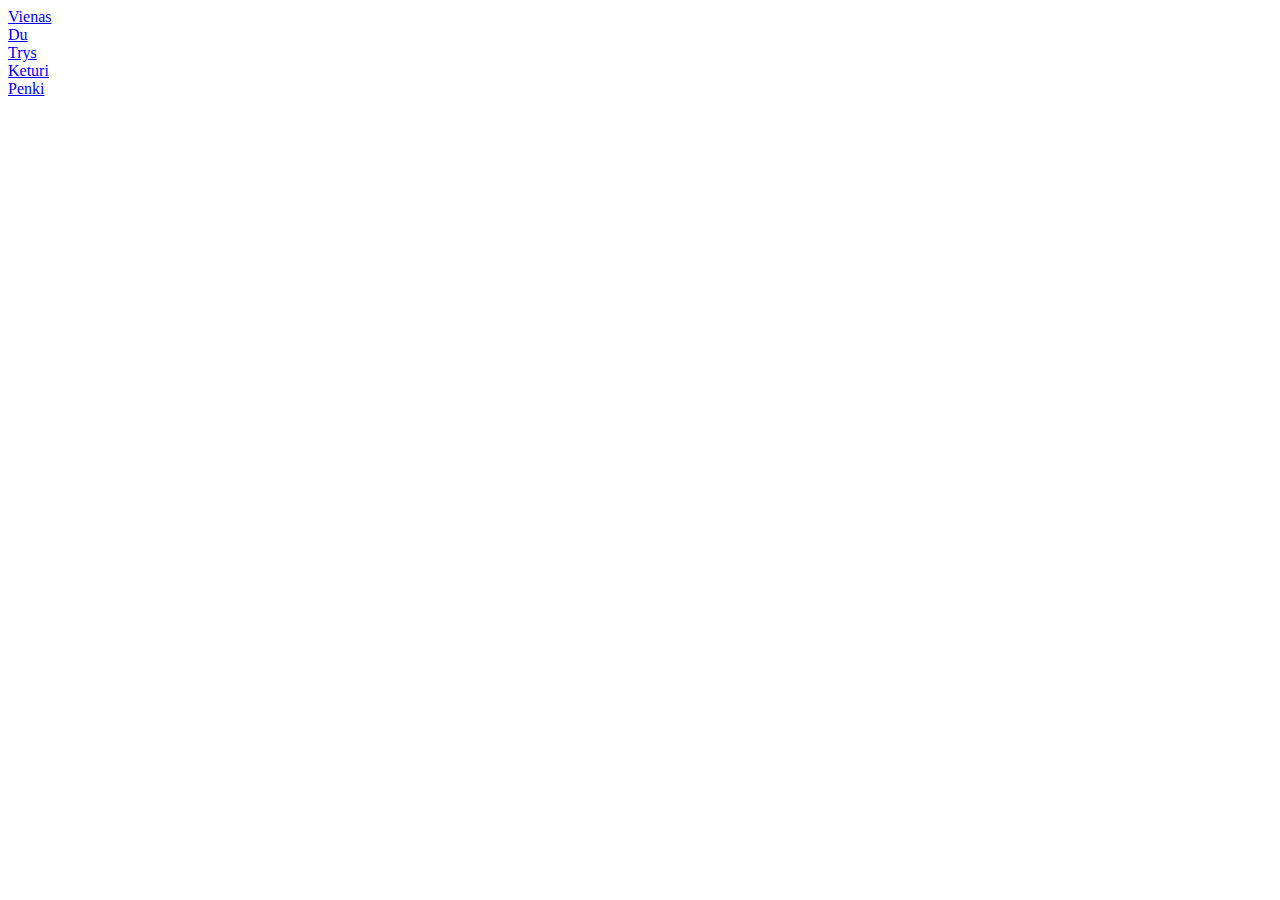
<file: block/nuorodos-is-naujos-eilutes/index.html>
<!DOCTYPE html>
<html lang="en">
<head>
    <meta charset="UTF-8">
    <meta http-equiv="X-UA-Compatible" content="IE=edge">
    <meta name="viewport" content="width=device-width, initial-scale=1.0">
    <title>Document</title>
    <link rel="stylesheet" href="style.css">
</head>
<body>
    <a href="http://google.lt">Vienas</a>
    <a href="http://google.lt">Du</a>
    <a href="http://google.lt">Trys</a>
    <a href="http://google.lt">Keturi</a>
    <a href="http://google.lt">Penki</a>
    
</body>
</html>
</file>
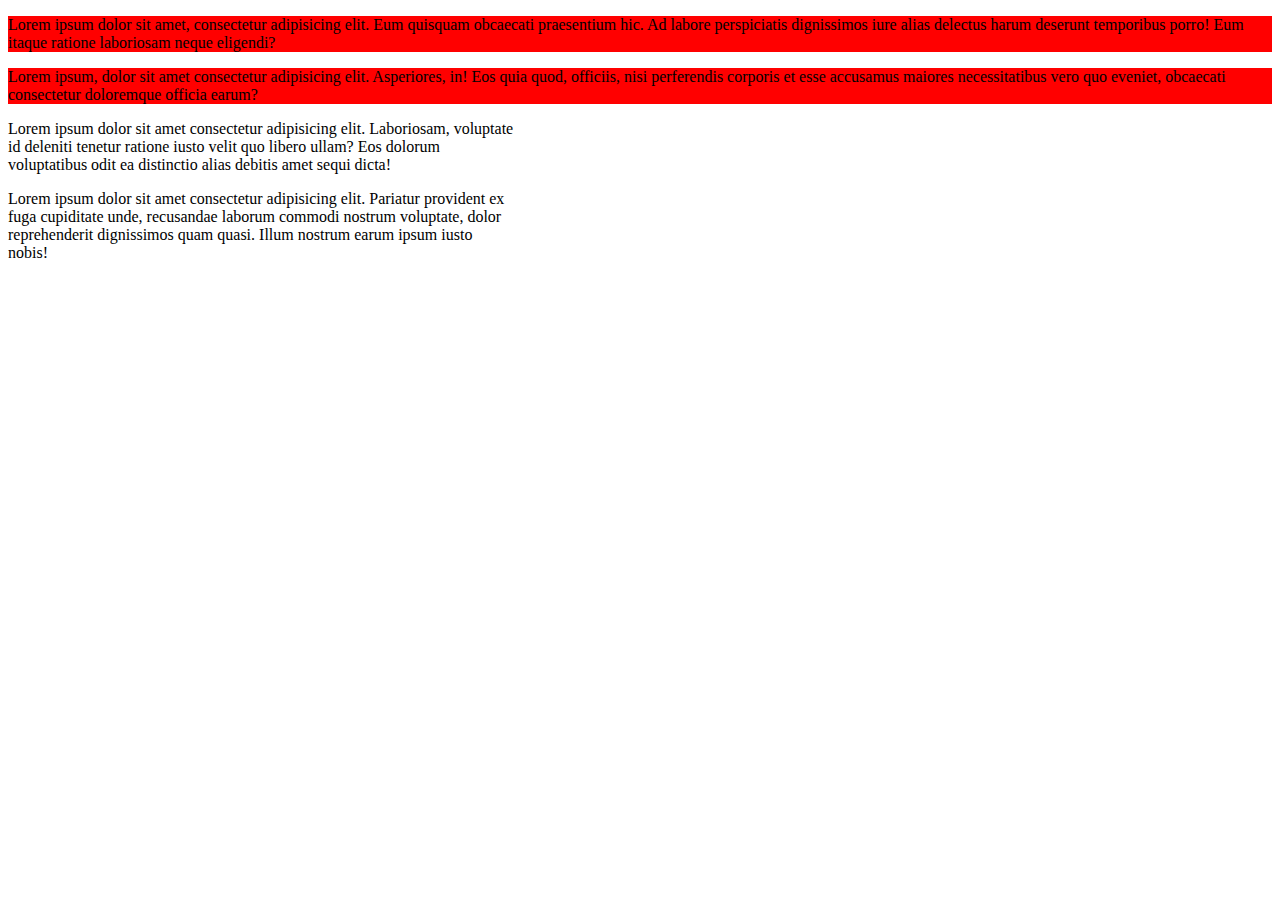
<file: block/pastraipos/index.html>
<!DOCTYPE html>
<html lang="en">
<head>
    <meta charset="UTF-8">
    <meta http-equiv="X-UA-Compatible" content="IE=edge">
    <meta name="viewport" content="width=device-width, initial-scale=1.0">
    <title>Pastraipos</title>
    <link rel="stylesheet" href="style.css">
</head>
<body>
    <p class="fono-raudona">Lorem ipsum dolor sit amet, consectetur adipisicing elit. Eum quisquam obcaecati praesentium hic. Ad labore perspiciatis dignissimos iure alias delectus harum deserunt temporibus porro! Eum itaque ratione laboriosam neque eligendi?</p>
    <p class="fono-raudona">Lorem ipsum, dolor sit amet consectetur adipisicing elit. Asperiores, in! Eos quia quod, officiis, nisi perferendis corporis et esse accusamus maiores necessitatibus vero quo eveniet, obcaecati consectetur doloremque officia earum?</p>

    <div class="dezute">
        <p>Lorem ipsum dolor sit amet consectetur adipisicing elit. Laboriosam, voluptate id deleniti tenetur ratione iusto velit quo libero ullam? Eos dolorum voluptatibus odit ea distinctio alias debitis amet sequi dicta!</p>
    </div>

    <div class="dezute">
        <p>Lorem ipsum dolor sit amet consectetur adipisicing elit. Pariatur provident ex fuga cupiditate unde, recusandae laborum commodi nostrum voluptate, dolor reprehenderit dignissimos quam quasi. Illum nostrum earum ipsum iusto nobis!</p>
    </div>
    
</body>
</html>
</file>
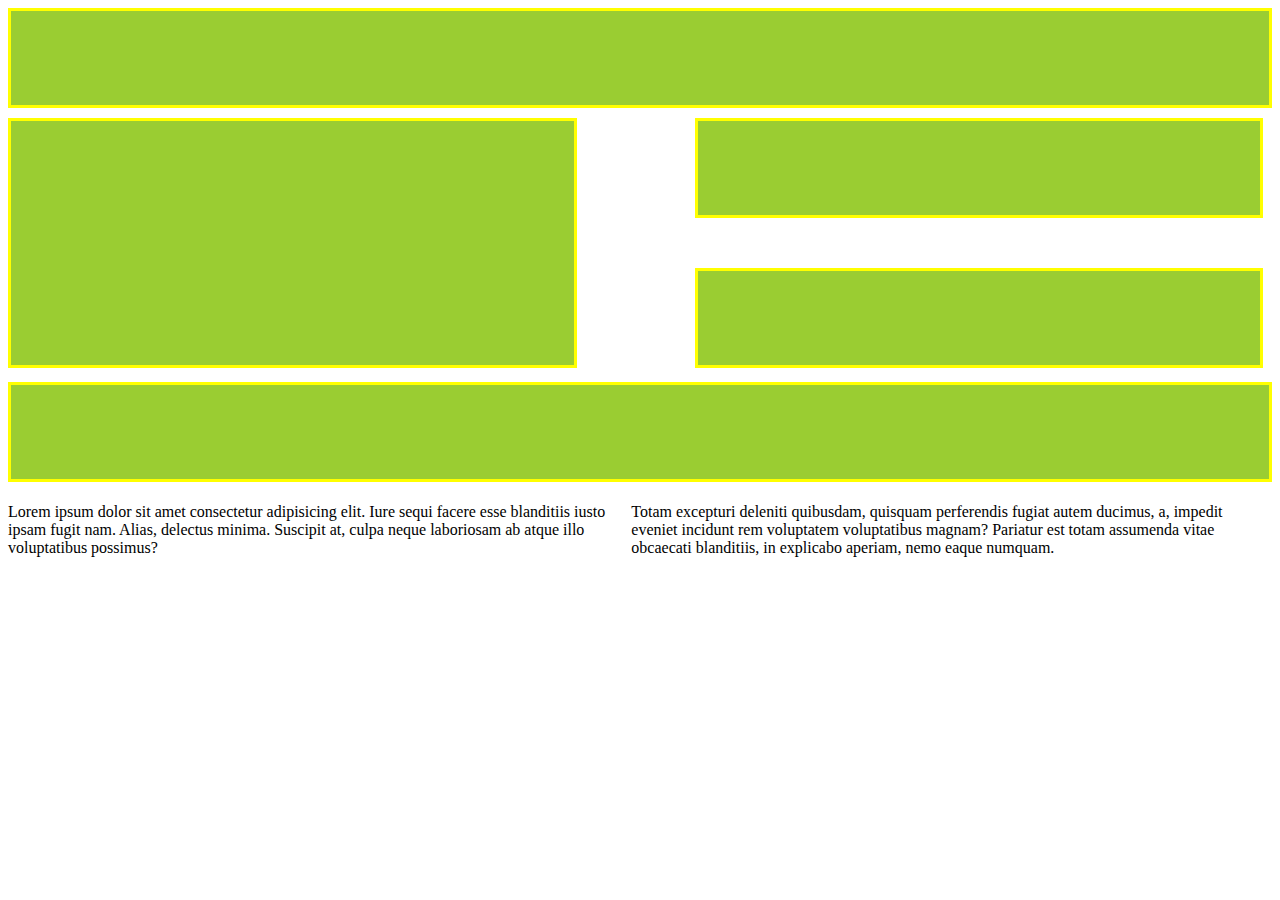
<file: inline-block/divai/index.html>
<!DOCTYPE html>
<html lang="en">
<head>
    <meta charset="UTF-8">
    <meta http-equiv="X-UA-Compatible" content="IE=edge">
    <meta name="viewport" content="width=device-width, initial-scale=1.0">
    <title>Document</title>
    <link rel="stylesheet" href="style.css">
</head>
<body>
    <div class="per-visa"></div>
    <div class="per-puse"></div>
    <div class="apgaubiamas">
        <div class="soniniai"></div>
        <div class="soniniai paraste-tarpas"></div>
    </div>
    <div class="per-visa"></div>


    <p class="puse">Lorem ipsum dolor sit amet consectetur adipisicing elit. Iure sequi facere esse blanditiis iusto ipsam fugit nam. Alias, delectus minima. Suscipit at, culpa neque laboriosam ab atque illo voluptatibus possimus?</p>
    <p class="puse">Totam excepturi deleniti quibusdam, quisquam perferendis fugiat autem ducimus, a, impedit eveniet incidunt rem voluptatem voluptatibus magnam? Pariatur est totam assumenda vitae obcaecati blanditiis, in explicabo aperiam, nemo eaque numquam.</p>
    
</body>
</html>
</file>
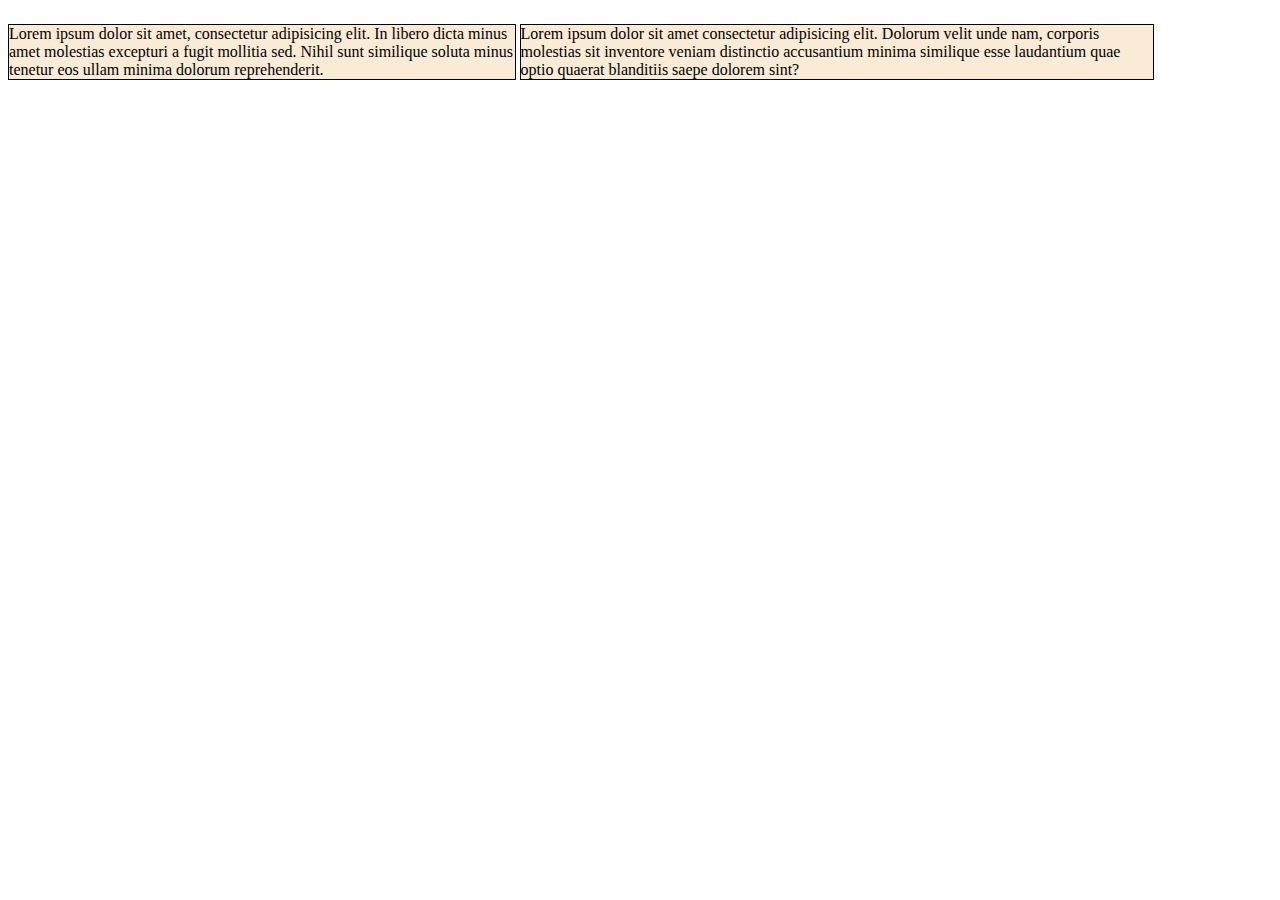
<file: inline-block/pastraipos/index.html>
<!DOCTYPE html>
<html lang="en">
<head>
    <meta charset="UTF-8">
    <meta http-equiv="X-UA-Compatible" content="IE=edge">
    <meta name="viewport" content="width=device-width, initial-scale=1.0">
    <title>Document</title>
    <link rel="stylesheet" href="style.css">
</head>
<body>
    <p class="per-puse w-40">Lorem ipsum dolor sit amet, consectetur adipisicing elit. In libero dicta minus amet molestias excepturi a fugit mollitia sed. Nihil sunt similique soluta minus tenetur eos ullam minima dolorum reprehenderit.</p>

    <p class="per-puse w-50">Lorem ipsum dolor sit amet consectetur adipisicing elit. Dolorum velit unde nam, corporis molestias sit inventore veniam distinctio accusantium minima similique esse laudantium quae optio quaerat blanditiis saepe dolorem sint?</p>
    
</body>
</html>
</file>
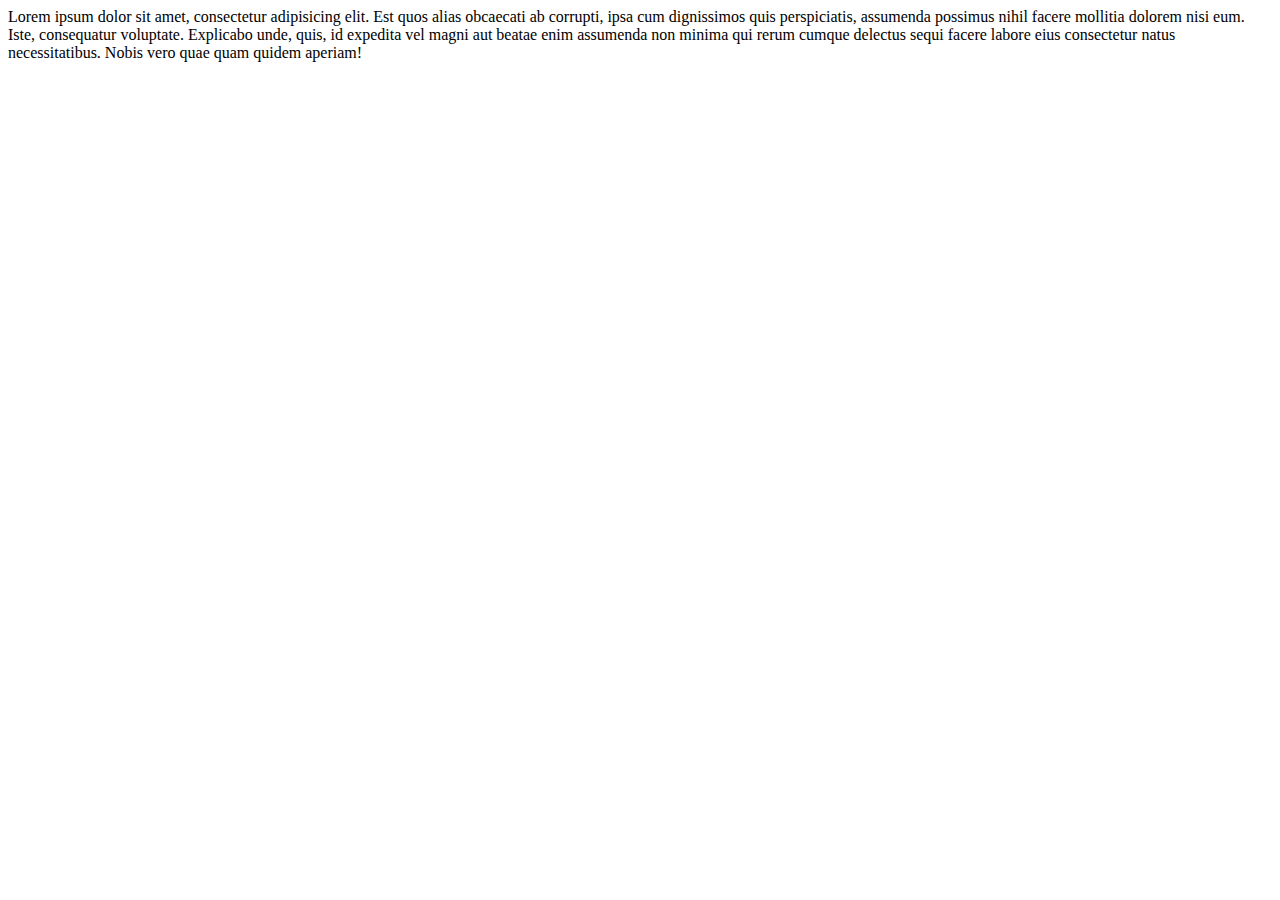
<file: inline/pastraipos-viena-salia-kitos(nelabai-geras)/index.html>
<!DOCTYPE html>
<html lang="en">
<head>
    <meta charset="UTF-8">
    <meta http-equiv="X-UA-Compatible" content="IE=edge">
    <meta name="viewport" content="width=device-width, initial-scale=1.0">
    <title>Document</title>
    <link rel="stylesheet" href="style.css">
</head>
<body>
    <p class="per-puse">Lorem ipsum dolor sit amet, consectetur adipisicing elit. Est quos alias obcaecati ab corrupti, ipsa cum dignissimos quis perspiciatis, assumenda possimus nihil facere mollitia dolorem nisi eum. Iste, consequatur voluptate.</p>
    <p class="per-puse">Explicabo unde, quis, id expedita vel magni aut beatae enim assumenda non minima qui rerum cumque delectus sequi facere labore eius consectetur natus necessitatibus. Nobis vero quae quam quidem aperiam!</p>
    
</body>
</html>
</file>
<file: block/nuorodos-is-naujos-eilutes/style.css>
a {
    display: block;
}
</file>
<file: block/pastraipos/style.css>
.fono-raudona {
    background-color: red;
}

.dezute {
    width: 40%;
}
</file>
<file: inline-block/divai/style.css>
* {
    box-sizing: border-box;
}

div {
    border: 3px solid yellow;

    margin-top: 5px;
    margin-bottom: 5px;
    background-color: yellowgreen;
}

.puse {
    display: inline-block;
    width: 49%;
}

.per-visa {
    display: block; /* nebūtina, nes ir taip divai block*/
    width: 100%; /* nebūtina, nes blockiniai ir taip 100% jei nepakeista į mažesnį */
    height: 100px;
}

.per-puse {
    display: inline-block;
    width: 45%;
    height: 250px;
    margin-right: calc(100% - 45% - 45% - 1%);
}

.soniniai {
    display: block;
    width: 100%;
    height: 100px;
    margin-top: 0px;
}

.apgaubiamas {
    display: inline-block;
    width: 45%;
    height: 250px;
    vertical-align: top;
    background-color: white;
    border: 0px;
}



.paraste-tarpas {
    margin-top: calc(250px - 100px - 100px);        /* galima susiskaičiuoti ir patiems ir tiesiog parašyti 50px vietoj calc() */
}
</file>
<file: inline-block/pastraipos/style.css>
.per-puse {
    background-color: antiquewhite;
    border: 1px solid black;
    display: inline-block;
}

.w-40 {
    width: 40%;
}

.w-50 {
    width: 50%;
}
</file>
<file: inline/pastraipos-viena-salia-kitos(nelabai-geras)/style.css>
.per-puse {
    width: 100%;
    display: inline;
}
</file>
